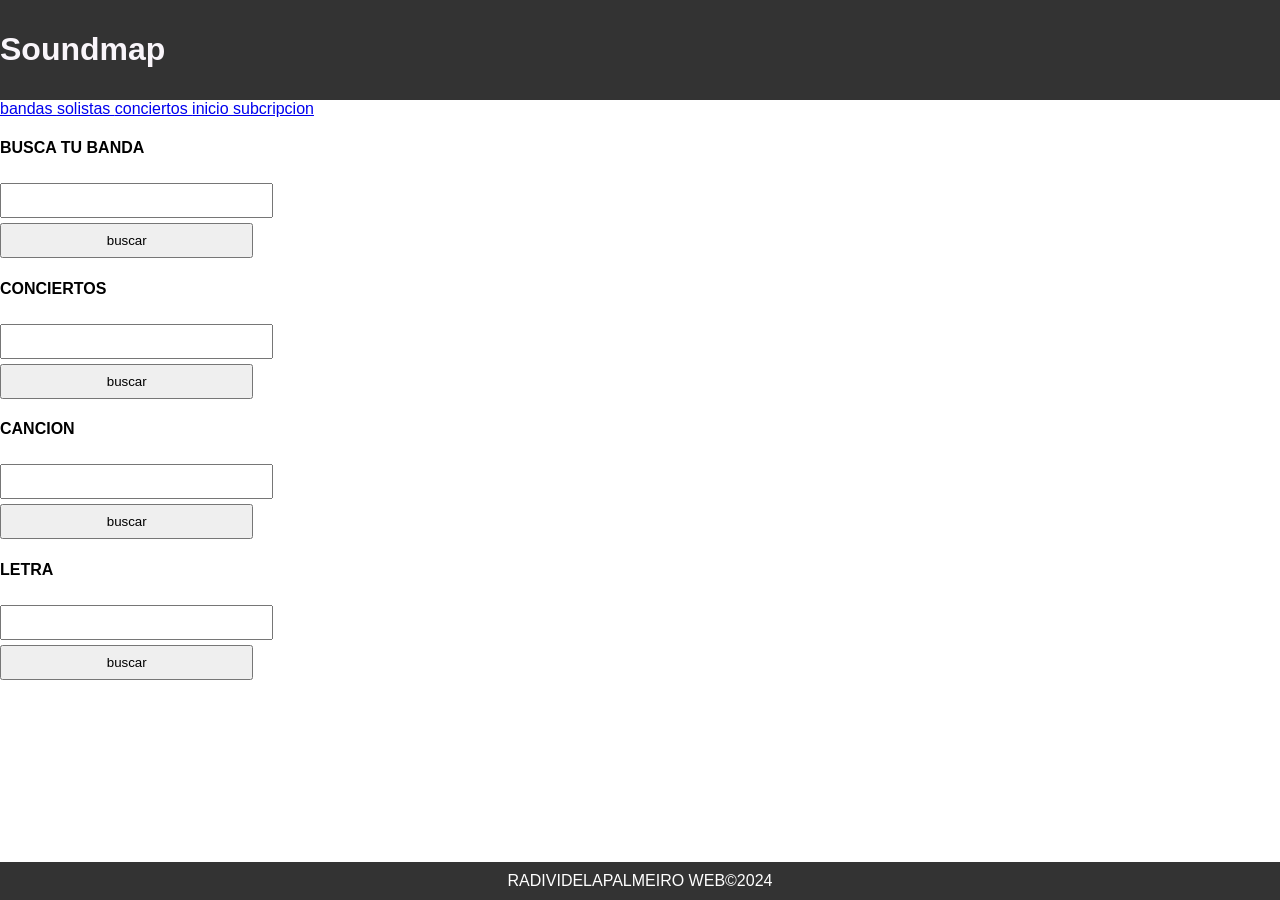
<file: enlace4.html>
<!doctype html>
<html>

    <head> <!--aca van los datos que no se ven en la pagina-->
        <meta charset="utf_8" /> 
        <title> Discografia </title> <!--nombre de la pestaña-->
        <link rel="stylesheet" href="styles.css" /> <!-- buscar los estilos de pagina-->

    </head>

    <body><!--aca va la estructura de lo que se ve-->  
       
        <div id="container"> <!--identificador para colocar los estilos de css -->
          
            <header>
              <h1> Soundmap </h1><!--encabezado-->
           </header>

           <nav><!--link de navegacion-->
            <a href="enlace1.html"> bandas </a>
            <a href="enlace2.html"> solistas </a>
            <a href="enlace3.html"> conciertos </a>
            <a href="index.html"> inicio </a>
            <a href="enlace5.html"> subcripcion </a>
        </nav>


           <div class="clearfix"></div> <!--separacion entre los contenidos-->

            <section id="content"> <!--identificador para el css-->
                
                <aticleclass="article">
                </article>

            </section>  
              
            <aside><!--formularios de busqueda-->

                <h4> BUSCA TU BANDA </h4>
                <form> 
                    <input type="text"> 
                    <input type="submit" value="buscar" />
                </form>
                <BR>
                <h4> CONCIERTOS </h4>
                <form> 
                    <input type="text"> 
                    <input type="submit" value="buscar" />
                </form>
                <BR>
                <h4> CANCION </h4>
                <form> 
                    <input type="text"> 
                    <input type="submit" value="buscar" />
                </form>
                <BR>
                <h4> LETRA </h4>
                <form> 
                    <input type="text"> 
                    <input type="submit" value="buscar" />
                </form>

            </aside>

            <div class="clearfix"></div>
             
            <footer><!--pie de pagina-->
                    RADIVIDELAPALMEIRO WEB&COPY2024
            </footer>

        </div>

    </body>
</file>
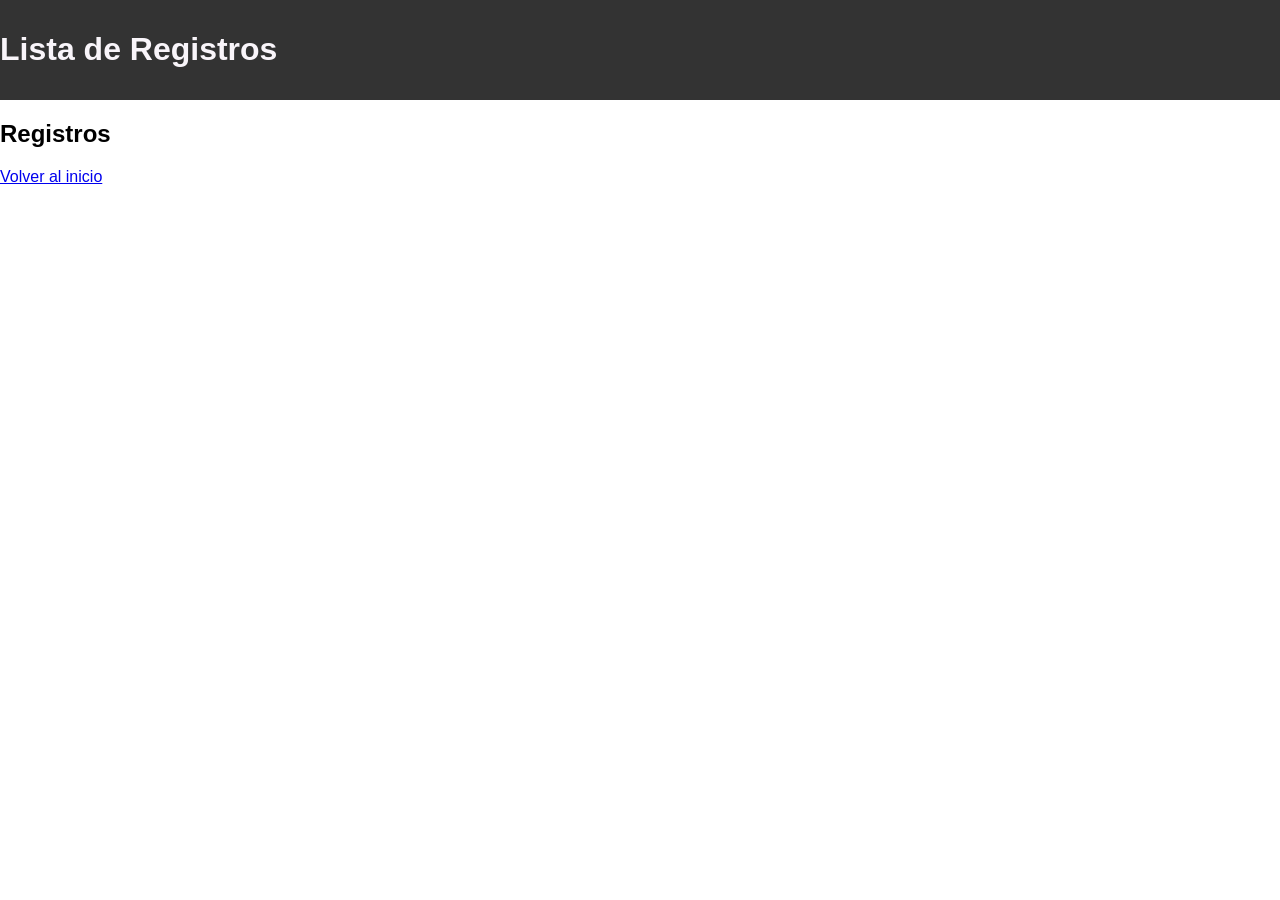
<file: registro-2.html>
<!DOCTYPE html>
<html lang="es">
<head>
    <meta charset="UTF-8">
    <meta name="viewport" content="width=device-width, initial-scale=1.0">
    <title>Lista de Registros</title>
    <link rel="stylesheet" href="styles.css">
</head>
<body>
    <div class="container">
        <header>
            <h1>Lista de Registros</h1>
        </header>

        <section class="registro-list">
            <h2>Registros</h2>
            <ul id="registroList"></ul>
        </section>
        <a href="index.html" class="back-to-form">Volver al inicio</a>
    </div>

    <script src="showregistro.js"></script>
</body>
</html>
</file>
<file: styles.css>
/* styles.css */

body {
    font-family: Arial, sans-serif;
    margin: 0;
    padding: 0;
    justify-content: center;
}

header {
    background: #333;
    color: rgb(249, 245, 250);
    padding: 10px 0;
}

nav ul {
    list-style-type: none;
    margin: 0;
    padding: 0;
    display: flex;
    justify-content: center;
}

nav ul li {
    margin: 0 15px;
}

nav ul li a {
    color: white;
    text-decoration: none;
    font-weight: bold;
}

.carousel {
    width: 10%;
    max-width: 60px;
    margin: 20px auto;
    overflow: hidden;
    position: relative;
}

.carousel-container {
    display: flex;
}

.carousel-item img {
    width: 15%;
    display:1;
}

#suscribete {
    padding: 20px;
    text-align: center;
}

form {
    display: inline-block;
    text-align: left;
}

form label {
    display: block;
    margin-top: 10px;
}

form input {
    width: 100%;
    padding: 8px;
    margin-top: 5px;
}

form button {
    display: block;
    width: 100%;
    padding: 10px;
    background: #333;
    color: white;
    border: none;
    margin-top: 10px;
    cursor: pointer;
}

footer {
    background: #333;
    color: white;
    text-align: center;
    padding: 10px 0;
    position: fixed;
    width: 100%;
    bottom: 0;
}

.social-icons a {
    color: white;
    margin: 0 10px;
    text-decoration: none;
    font-size: 20px;
}
</file>
